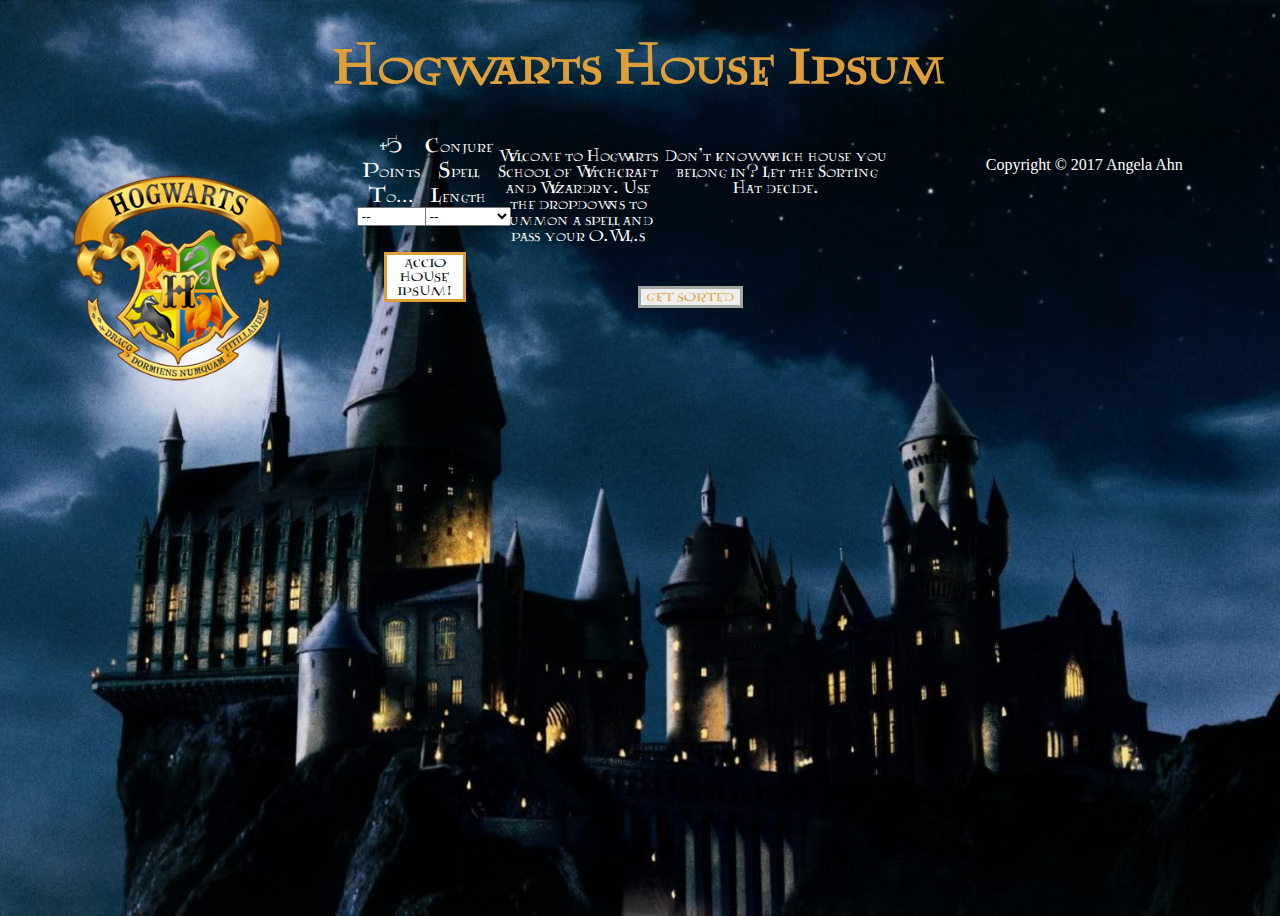
<file: 3-col.html>
<!DOCTYPE html>
<html>
  <head>
    <meta charset="utf-8">
    <meta name="viewport" content="width=device-width, initial-scale=1">

    <title>Hogwarts House Ipsum</title>
    <link rel="icon" href="images/favicon-bolt.ico" type="image/icon"/>

    <!-- Bootstrap Stylesheet -->
    <link rel="stylesheet" href="https://maxcdn.bootstrapcdn.com/bootstrap/4.0.0-beta.2/css/bootstrap.min.css" integrity="sha384-PsH8R72JQ3SOdhVi3uxftmaW6Vc51MKb0q5P2rRUpPvrszuE4W1povHYgTpBfshb" crossorigin="anonymous">
    <!-- jQuery Slim -->
    <script src="https://code.jquery.com/jquery-3.2.1.slim.min.js" integrity="sha384-KJ3o2DKtIkvYIK3UENzmM7KCkRr/rE9/Qpg6aAZGJwFDMVNA/GpGFF93hXpG5KkN" crossorigin="anonymous"></script>
    <!-- Popper.js -->
    <script src="https://cdnjs.cloudflare.com/ajax/libs/popper.js/1.12.3/umd/popper.min.js" integrity="sha384-vFJXuSJphROIrBnz7yo7oB41mKfc8JzQZiCq4NCceLEaO4IHwicKwpJf9c9IpFgh" crossorigin="anonymous"></script>
    <!-- Bootstrap JS -->
    <script src="https://maxcdn.bootstrapcdn.com/bootstrap/4.0.0-beta.2/js/bootstrap.min.js" integrity="sha384-alpBpkh1PFOepccYVYDB4do5UnbKysX5WZXm3XxPqe5iKTfUKjNkCk9SaVuEZflJ" crossorigin="anonymous"></script>
    <!-- Font Awesome -->
    <link rel="stylesheet" href="https://maxcdn.bootstrapcdn.com/font-awesome/4.7.0/css/font-awesome.min.css">
    <!-- My Styles -->
    <link rel="stylesheet" href="style.css">
      </head>

  <body>

    <header>
      <h1>Hogw arts House Ipsum</h1>
    </header>

    <div class="container-fluid">

      <div class="row" id="main">
        <!-- Left column House Crest -->
        <div class="col-lg-4" id="left-crest">
            <h2 class="house-name"></h2>
            <img src="images/hogwarts_house_crests.png" alt="Hogwarts Houses Crest" class="house-crest">
            <!-- <img src="https://www.shareicon.net/data/256x256/2015/11/04/151672_home_256x256.png" alt="Hogwarts Houses Crest"> -->
        </div>

        <!-- Middle column with Dropdowns -->
        <div class="col-lg-4" id="middle">

          <div class="row" id="mid-top">
            <div class="col-lg-6" id="select-house">
              <!-- dropdown house here -->
              <label for="sort-house">+<span class="big">5 P</span>oints <span class="big">T</span>o...</label>
                <select class="form-control" name="sort-house" id="sort-house">
                  <option value="">--</option>
                  <option value="gryffindor">Gryffindor</option>
                  <option value="hufflepuff">Hufflepuff</option>
                  <option value="ravenclaw">Ravenclaw</option>
                  <option value="slytherin">Slytherin</option>
                </select>
            </div>
            <div class="col-lg-6" id="select-length">
              <!-- dropdowns paragraphs here -->
              <label for="choose-length"><span class="big">C</span>onjure <span class="big">S</span>pell <span class="big">L</span>ength</label>
                <select class="form-control" name="choose-length" id="choose-length">
                  <option value="">--</option>
                  <option value="1">1 Sentence</option>
                  <option value="2">2 Sentences</option>
                  <option value="3">3 Sentences</option>
                </select>
            </div>
          </div>

          <div class="row" id="mid-bottom">
            <button type="button" class="btn" id="accio-button">ACCIO HOUSE IPSUM!</button>
          </div>

        </div>

        <!-- Right column Ipsum Generated -->
        <div class="col-lg-4" id="right-text">
            <div class="row" id="right-top">
              <p class="ipsum-generated">Welcome to Hogwarts School of Witchcraft and Wizardry. Use the dropdowns to summon a spell and pass your O.W.L.s
              </p>

              <br>
              <p class="get-sorted">Don't know which house you belong in? Let the Sorting Hat decide.
              </p>
            </div>

            <div class="row" class="right-bottom">
              <button type="button" class="btn" id="sorting-button">GET SORTED</button>
            </div>

      </div>

      <!-- <div class="row" id="generator">
        <h2 class="your-spell"></h2>
        <br>
        <p class="ipsum-generated">Welcome to Hogwarts School of Witchcraft and Wizardry. Use the dropdowns to summon a spell and pass your O.W.L.s
        </p>
      </div> -->

      <footer>
        Copyright &copy; 2017 Angela Ahn
        <!-- <p>Copyright &copy; 2017 Angela Ahn</p> -->
      </footer>

    </div>

    <!-- My JS -->
    <script type="text/javascript" src="hphouse-text.js"></script>
    <script type="text/javascript" src="script.js"></script>

  </body>
</html>
</file>
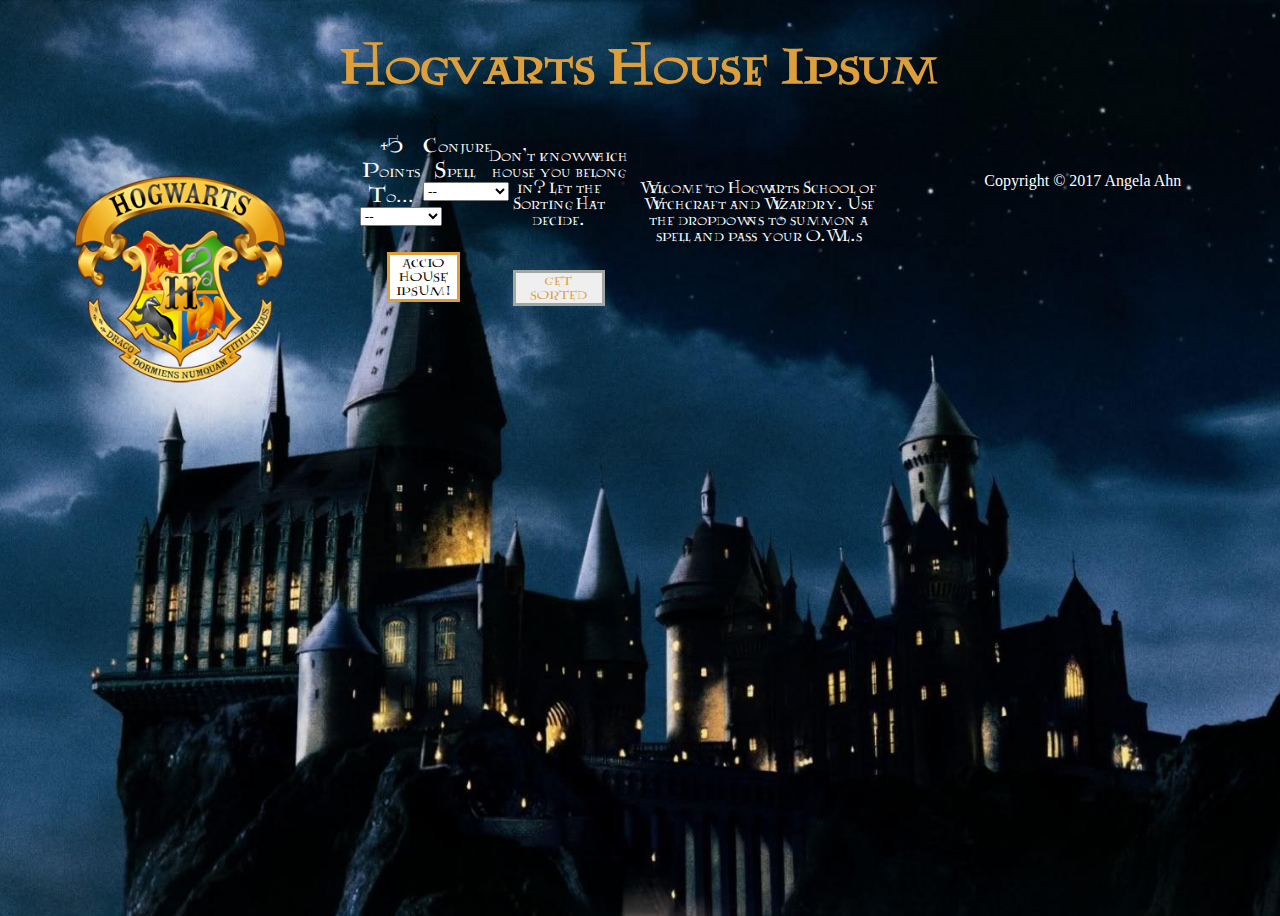
<file: alt-version.html>
<!DOCTYPE html>
<html>
  <head>
    <meta charset="utf-8">
    <meta name="viewport" content="width=device-width, initial-scale=1">

    <title>Harry Potter House Ipsum</title>
    <link rel="icon" href="images/favicon-bolt.ico" type="image/icon"/>

    <!-- Bootstrap Stylesheet -->
    <link rel="stylesheet" href="https://maxcdn.bootstrapcdn.com/bootstrap/4.0.0-beta.2/css/bootstrap.min.css" integrity="sha384-PsH8R72JQ3SOdhVi3uxftmaW6Vc51MKb0q5P2rRUpPvrszuE4W1povHYgTpBfshb" crossorigin="anonymous">
    <!-- jQuery Slim -->
    <script src="https://code.jquery.com/jquery-3.2.1.slim.min.js" integrity="sha384-KJ3o2DKtIkvYIK3UENzmM7KCkRr/rE9/Qpg6aAZGJwFDMVNA/GpGFF93hXpG5KkN" crossorigin="anonymous"></script>
    <!-- Popper.js -->
    <script src="https://cdnjs.cloudflare.com/ajax/libs/popper.js/1.12.3/umd/popper.min.js" integrity="sha384-vFJXuSJphROIrBnz7yo7oB41mKfc8JzQZiCq4NCceLEaO4IHwicKwpJf9c9IpFgh" crossorigin="anonymous"></script>
    <!-- Bootstrap JS -->
    <script src="https://maxcdn.bootstrapcdn.com/bootstrap/4.0.0-beta.2/js/bootstrap.min.js" integrity="sha384-alpBpkh1PFOepccYVYDB4do5UnbKysX5WZXm3XxPqe5iKTfUKjNkCk9SaVuEZflJ" crossorigin="anonymous"></script>
    <!-- Font Awesome -->
    <link rel="stylesheet" href="https://maxcdn.bootstrapcdn.com/font-awesome/4.7.0/css/font-awesome.min.css">
    <!-- My Styles -->
    <link rel="stylesheet" href="style.css">
      </head>

  <body>

    <header>
      <h1>Hogvarts House Ipsum</h1>
    </header>

    <div class="container-fluid">

      <div class="row" id="main">
        <!-- Left column House Crest -->
        <div class="col-lg-4" id="left-crest">
            <h2 class="house-name"></h2>
            <img src="images/hogwarts_house_crests.png" alt="Hogwarts Houses Crest" class="house-crest">
            <!-- <img src="https://www.shareicon.net/data/256x256/2015/11/04/151672_home_256x256.png" alt="Hogwarts Houses Crest"> -->
        </div>

        <!-- Middle column with Dropdowns -->
        <div class="col-lg-4" id="middle">

          <div class="row" id="mid-top">
            <div class="col-lg-6" id="select-house">
              <!-- dropdown house here -->
              <label for="sort-house">+<span class="big">5 P</span>oints <span class="big">T</span>o...</label>
                <select class="form-control" name="sort-house" id="sort-house">
                  <option value="">--</option>
                  <option value="gryffindor">Gryffindor</option>
                  <option value="hufflepuff">Hufflepuff</option>
                  <option value="ravenclaw">Ravenclaw</option>
                  <option value="slytherin">Slytherin</option>
                </select>
            </div>
            <div class="col-lg-6" id="select-length">
              <!-- dropdowns paragraphs here -->
              <label for="choose-length"><span class="big">C</span>onjure <span class="big">S</span>pell</label>
                <select class="form-control" name="choose-length" id="choose-length">
                  <option value="">--</option>
                  <option value="1">1 Sentence</option>
                  <option value="2">2 Sentences</option>
                  <option value="3">3 Sentences</option>
                </select>
            </div>
          </div>

          <div class="row" id="mid-bottom">
            <button type="button" class="btn" id="accio-button">ACCIO HOUSE IPSUM!</button>
          </div>

        </div>

        <!-- Right column Ipsum Generated -->
        <div class="col-lg-4" id="right-text">
            <div class="row" id="right-top">
              <p class="get-sorted">Don't know which house you belong in? Let the Sorting Hat decide.
              </p>
            </div>

            <div class="row" class="right-bottom">
              <button type="button" class="btn" id="sorting-button">GET SORTED</button>
            </div>

      </div>

      <div class="row" id="generator">
        <h2 class="your-spell"></h2>
        <br>
        <p class="ipsum-generated">Welcome to Hogwarts School of Witchcraft and Wizardry. Use the dropdowns to summon a spell and pass your O.W.L.s
        </p>
      </div>

      <footer>
        <p>Copyright &copy; 2017 Angela Ahn</p>
      </footer>

    </div>

    <!-- My JS -->
    <script type="text/javascript" src="hphouse-text.js"></script>
    <script type="text/javascript" src="script.js"></script>

  </body>
</html>
</file>
<file: style.css>
@font-face {
  font-family: 'MyLumos';
  src: url('fonts/MyFontRegular.ttf') format('truetype');
}

@font-face {
  font-family: 'HARRP___';
  src: url('fonts/HARRP___.ttf') format('truetype');
}

* {
  box-sizing: border-box;
}

body {
  display: flex;
  flex-direction: column;
  font-family: 'MyLumos';
  Fallback: sans-serif;
  color: #ffffff;
  text-align: center;
  cursor: url('images/lightning-icon.png'), auto;
  background-image: url('images/hogwarts wallpaper.jpg');
  background-repeat: no-repeat;
  background-size: cover;
  background-position: center;
  margin-right: auto;
  margin-left: auto;
  min-height: 100vh;
}

.container-fluid {
  min-height: 100%;
  position: relative;
}

h1 {
  display: block;
  font-family: 'MyLumos';
  Fallback: sans-serif;
  color: #de9f3b;
  font-size: 3.5em;
  margin-top: 0.5em;
}

.container-fluid {
  display: flex;
  flex-direction: column;
  flex: 1 0 auto;
}

#main {
  display: flex;
  flex-direction: row;
}

.col-lg-6 {
  width: 50%;
  float: left;
}

.house-name {
  font-size: 3em;
  color: #de9f3b;
}

img {
  width: 60%;
}

#left {
  /* border: 5px outset #fcec5a; */
  display: flex;
  flex-direction: column;
  justify-content: space-between;
  align-items: center;
  padding: 0 2em;
  margin: auto;
}

#left-top {
  display: flex;
  /* vertical-align: bottom; */
  align-items:  baseline;
  color: #de9f3b;
  width: 100%;
  padding: 2em;
}

/* #left-top {
  display: block;
  vertical-align: bottom;
  color: #de9f3b;
  width: 100%;
  padding: 2em;
} */

#left-crest {
  margin: 0;
  width: 100%;
}

.big {
  font-size: 1.5em;
}

.form-control {
  font-family: Tahoma;
}

.btn {
  font-family: 'MyLumos';
  Fallback: sans-serif;
  margin: 0 auto 3em auto;
}

#accio-button {
  border: 3px solid #de9f3b;
  background-color: #ffffff;
  height: 100%;
  margin: 2em;
}

#accio-button:hover {
  border: 3px solid #de9f3b;
  background-color: #de9f3b;
}

#sorting-button {
  border: 3px solid #a3a7a1;
  color: #de9f3b;
  margin: 2em;
  height: 100%;
}

#sorting-button:hover {
  border: 3px solid #de9f3b;
  color: #de9f3b;
}

#copy-button {
  border: 3px solid #de9f3b;
  margin: 1em 2em 4em 2em;
}

#copy-button:hover {
  border: 3px solid #a3a7a1;
  color: #de9f3b;
}

#right {
  /* border: 5px outset #fcec5a; */
  display: flex;
  flex-direction: column;
  font-family: 'HARRP___';
  Fallback: sans-serif;
  font-size: 1.5em;
  padding: 0 3em;
  align-items: center;
  justify-content: center;
}

#right-top {
  display: flex;
  justify-content: center;
}

.your-spell {
  font-family: 'MyLumos';
  Fallback: sans-serif;
  font-size: 1em;
  color: #de9f3b;
  width: 100%;
  margin: 1em;
}

.ipsum-generated {
  width: 100%;
}

footer {
  /* border: 5px outset #fcec5a; */
  font-family: Tahoma;
  text-align: center;
  color: #ffffff;
  /* color: #de9f3b; */
  width: 100%;
  padding: 1.5em;
  bottom: 0;
}


@media (max-width: 800px) {
  #main {
    flex-direction: column;
    width: 100vw;
  }
  .col-lg-6 {
    width: 100%;
    float: left;
  }
  .house-name {
    font-size: 2.5em;
  }
  img {
    width: 50%;
    margin: 1em;
  }
  #left-top {
    flex-direction: column;
  }
  #accio-button {
    margin: 1em;
  }
  #sorting-button {
    margin: 1em;
  }
}
</file>
